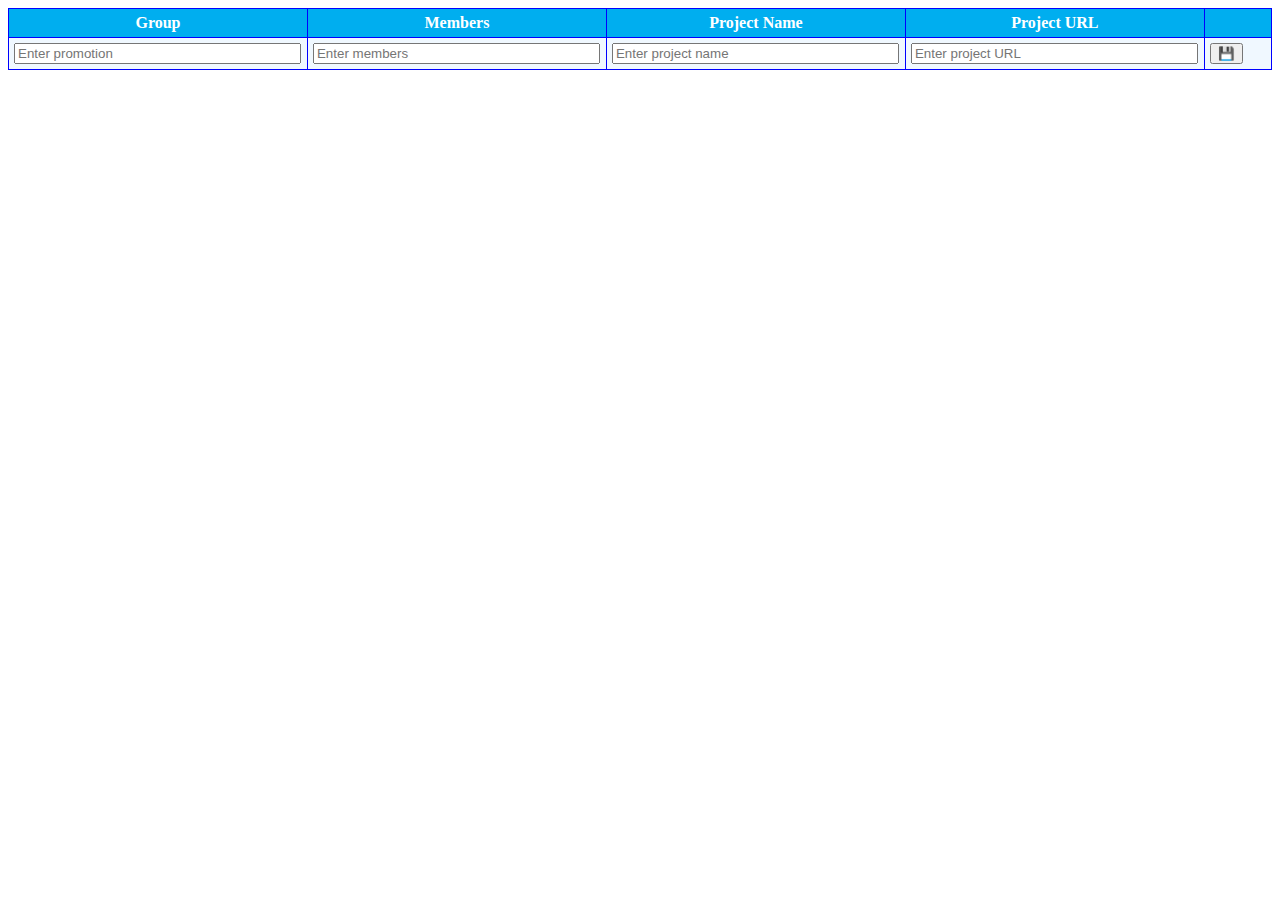
<file: index.html>
<!DOCTYPE html>
<html lang="en">
  <head>
    <meta charset="UTF-8" />
    <meta name="viewport" content="width=device-width, initial-scale=1.0" />
    <link rel="stylesheet" href="style.css" />
    <title>Teams Networking</title>
  </head>
  <body>
    <form id="editForm" action="" method="post">
      <table>
        <thead>
          <tr>
            <th>Group</th>
            <th>Members</th>
            <th>Project Name</th>
            <th>Project URL</th>
            <th></th>
          </tr>
        </thead>
        <tbody></tbody>
        <tfoot>
          <tr>
            <td>
              <input
                type="text"
                name="promotion"
                id="promotion"
                placeholder="Enter promotion"
                required
              />
            </td>
            <td>
              <input
                type="text"
                name="members"
                id="members"
                placeholder="Enter members"
                required
              />
            </td>
            <td>
              <input
                type="text"
                name="projectName"
                id="projectName"
                placeholder="Enter project name"
                required
              />
            </td>
            <td>
              <input
                type="text"
                name="projectUrl"
                id="projectUrl"
                placeholder="Enter project URL"
                required
              />
            </td>
            <td>
              <button type="submit">💾</button>
            </td>
          </tr>
        </tfoot>
      </table>
    </form>
    <script src="index.js"></script>
  </body>
</html>
</file>
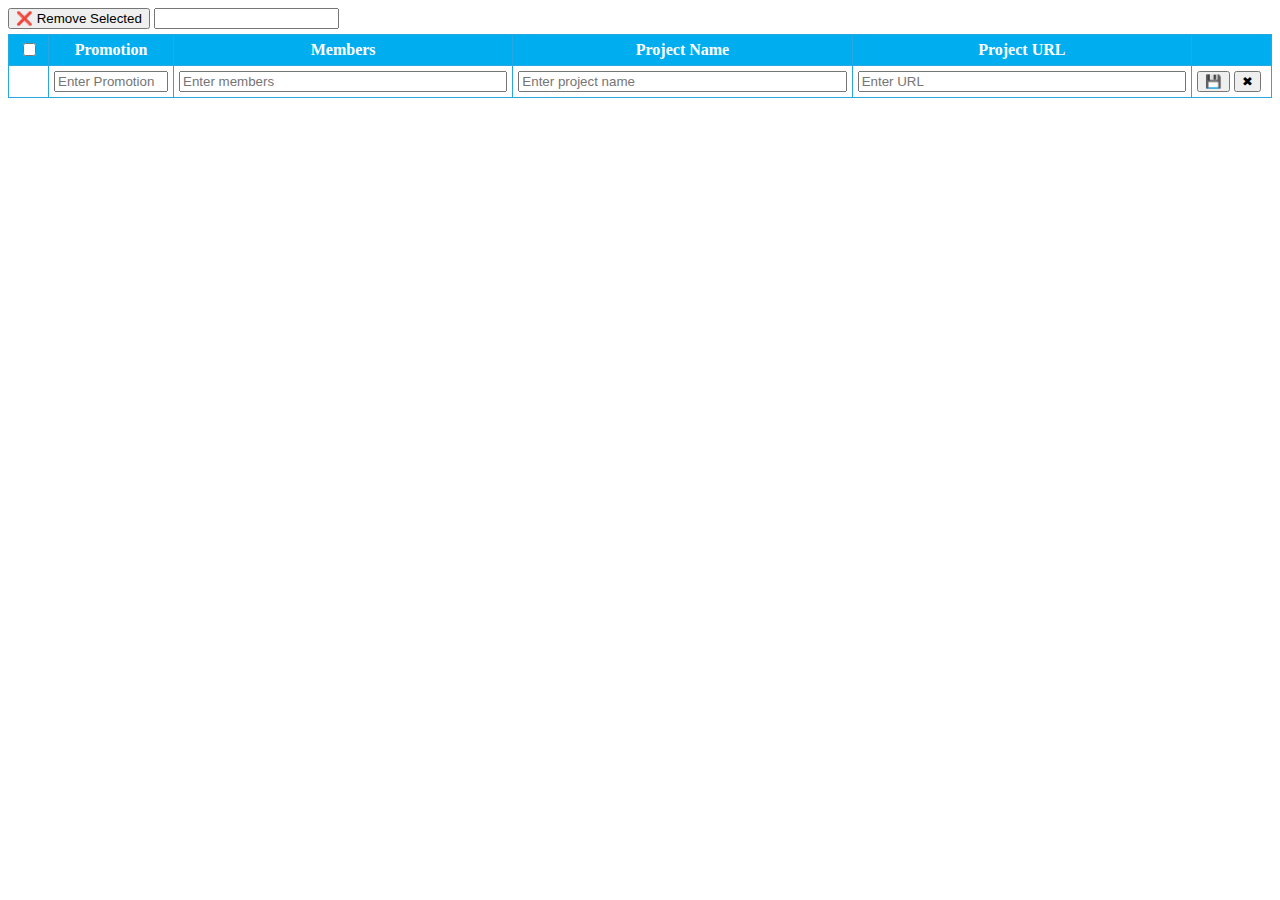
<file: src/index.html>
<!DOCTYPE html>
<html lang="en">
  <head>
    <meta charset="UTF-8" />
    <meta http-equiv="X-UA-Compatible" content="IE=edge" />
    <meta name="viewport" content="width=device-width, initial-scale=1.0" />
    <title>Teams Networking</title>
    <link rel="stylesheet" href="style.css" />
  </head>
  <body>
    <div style="padding: 0 0 5px 0">
      <button id="removeSelected">❌ Remove Selected</button>
      <input type="search" name="search" id="search" />
    </div>
    <form id="editForm" action="" method="post">
      <table>
        <colgroup>
          <col span="1" style="width: 40px" />
          <col span="1" style="width: 125px" />
          <col span="1" />
          <col span="1" />
          <col span="1" />
          <col span="1" style="width: 80px" />
        </colgroup>
        <thead>
          <tr>
            <th>
              <input type="checkbox" name="selectAll" id="selectAll" />
            </th>
            <th>Promotion</th>
            <th>Members</th>
            <th>Project Name</th>
            <th>Project URL</th>
            <th></th>
          </tr>
        </thead>
        <tbody></tbody>
        <tfoot>
          <tr>
            <td></td>
            <td>
              <input type="text" name="promotion" id="promotion" placeholder="Enter Promotion" required />
            </td>
            <td>
              <input type="text" name="members" id="members" placeholder="Enter members" required />
            </td>
            <td>
              <input type="text" name="name" id="name" placeholder="Enter project name" required />
            </td>
            <td>
              <input type="text" name="url" id="url" placeholder="Enter URL" required />
            </td>
            <td>
              <button type="submit">💾</button>
              <button type="reset">✖</button>
            </td>
          </tr>
        </tfoot>
      </table>
    </form>
  </body>
</html>
</file>
<file: style.css>
table {
  width: 100%;
  border-collapse: collapse;
}

table th,
table td {
  border: 1px solid blue;
  padding: 5px;
}

table th {
  background-color: #00aeef;
  color: white;
}

table tr {
  background-color: aliceblue;
}

table tr:nth-child(even) {
  background-color: #f2f2f2;
}

input {
  width: 97%;
}
</file>
<file: src/style.css>
table {
  border-collapse: collapse;
  width: 100%;
}
table th,
table td {
  border: 1px solid #29a7e1;
  padding: 5px;
}

table th {
  background-color: #00aeef;
  color: white;
}

table tr:nth-child(even) {
  background-color: #f2f2f2;
}

table tfoot input[type="text"] {
  width: 100%;
}
table tfoot input:not([type="image" i]) {
  box-sizing: border-box;
}

.link-btn {
  cursor: pointer;
  color: #0096d6;
}
.remove-btn:hover {
  color: #b90303;
}
.edit-btn:hover {
  color: #039903;
}

.loading-mask {
  position: relative;
}
.loading-mask::before {
  content: "";
  position: absolute;
  top: 0;
  right: 0;
  bottom: 0;
  left: 0;
  background-color: #00000040;
  /* rgba(0, 0, 0, 0.25) */
}
@keyframes spin {
  from {
    transform: rotate(0deg);
  }
  to {
    transform: rotate(359deg);
  }
}
.loading-mask::after {
  content: "💠";
  text-align: center;
  /* content: ""; */

  position: absolute;
  border-width: 3px;
  border-style: solid;
  border-color: transparent #fff #fff;
  border-radius: 50%;
  width: 24px;
  height: 24px;
  top: calc(50% - 12px);
  left: calc(50% - 12px);
  animation: 2s linear 0s normal none infinite running spin;
  filter: drop-shadow(0 0 2 rgba(0, 0, 0, 0.33));
}
</file>
